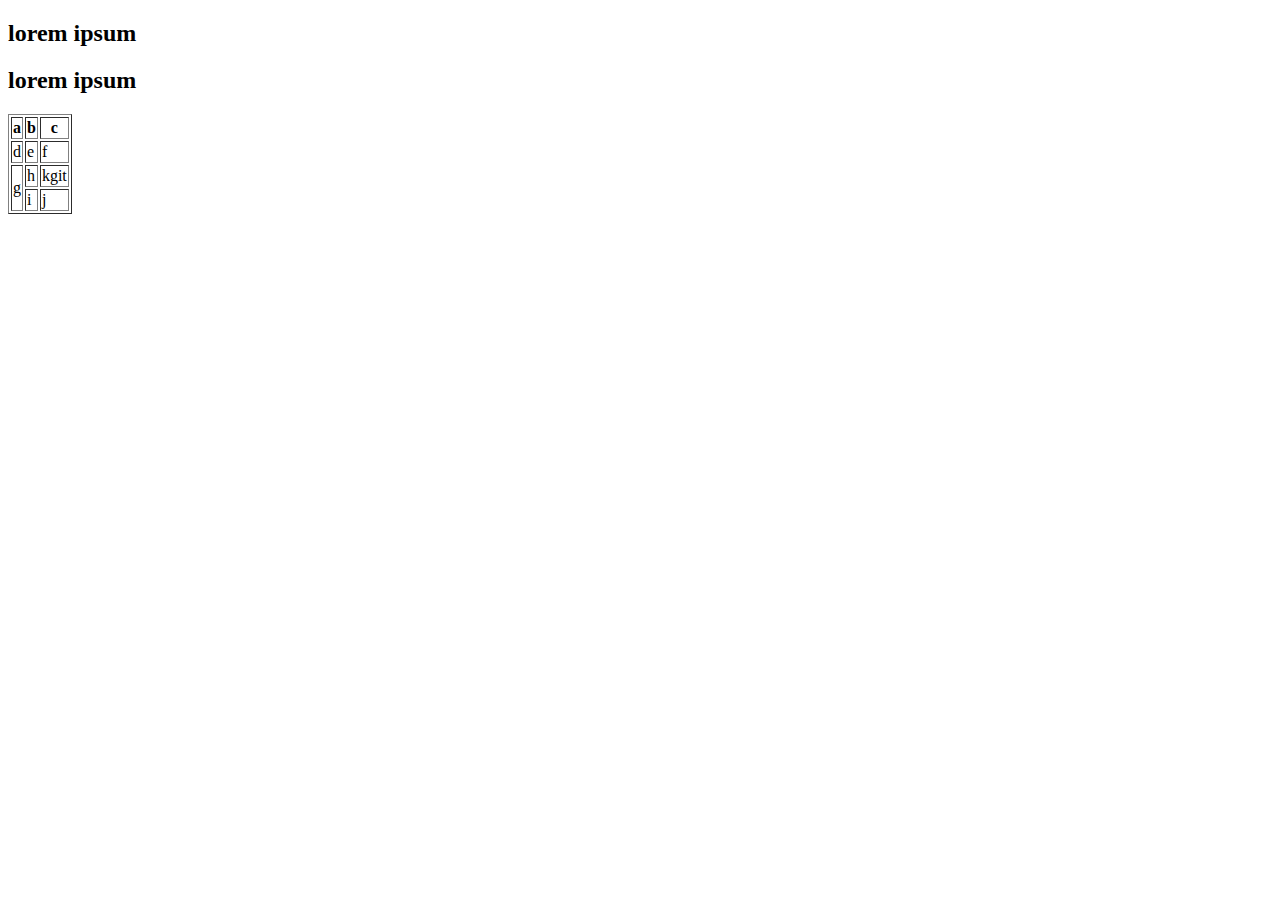
<file: html/gps/index.html>
<!DOCTYPE html>
<html>
<head>
<title>GPS 1.2</title>
</head>
<body>
	<nav></nav>
	<main>
	 
		 <article>
		 	<h2>lorem ipsum</h2>
		 	<header></header>

		 </article>

		 <section>
		 	<h2>lorem ipsum</h2>
		 	<footer></footer>
		 </section>

		 <aside></aside>

		<table border="1">
			 <tr>
			 	<th>a</th>
			 	<th>b</th>
			 	<th>c</th>
			 </tr>
			 <tr>
			 	<td>d</td>
			 	<td>e</td>
			 	<td>f</td>
			 </tr>
			 <tr>
			 	<td rowspan="2">g</td>
			 	<td>h</td>
			 	<td>kgit</td>
			 </tr>
			 <tr>
			 	<td>i</td>
			 	<td>j</td>
			 </tr>
		</table>

	</main>
</body>
</html>
</file>
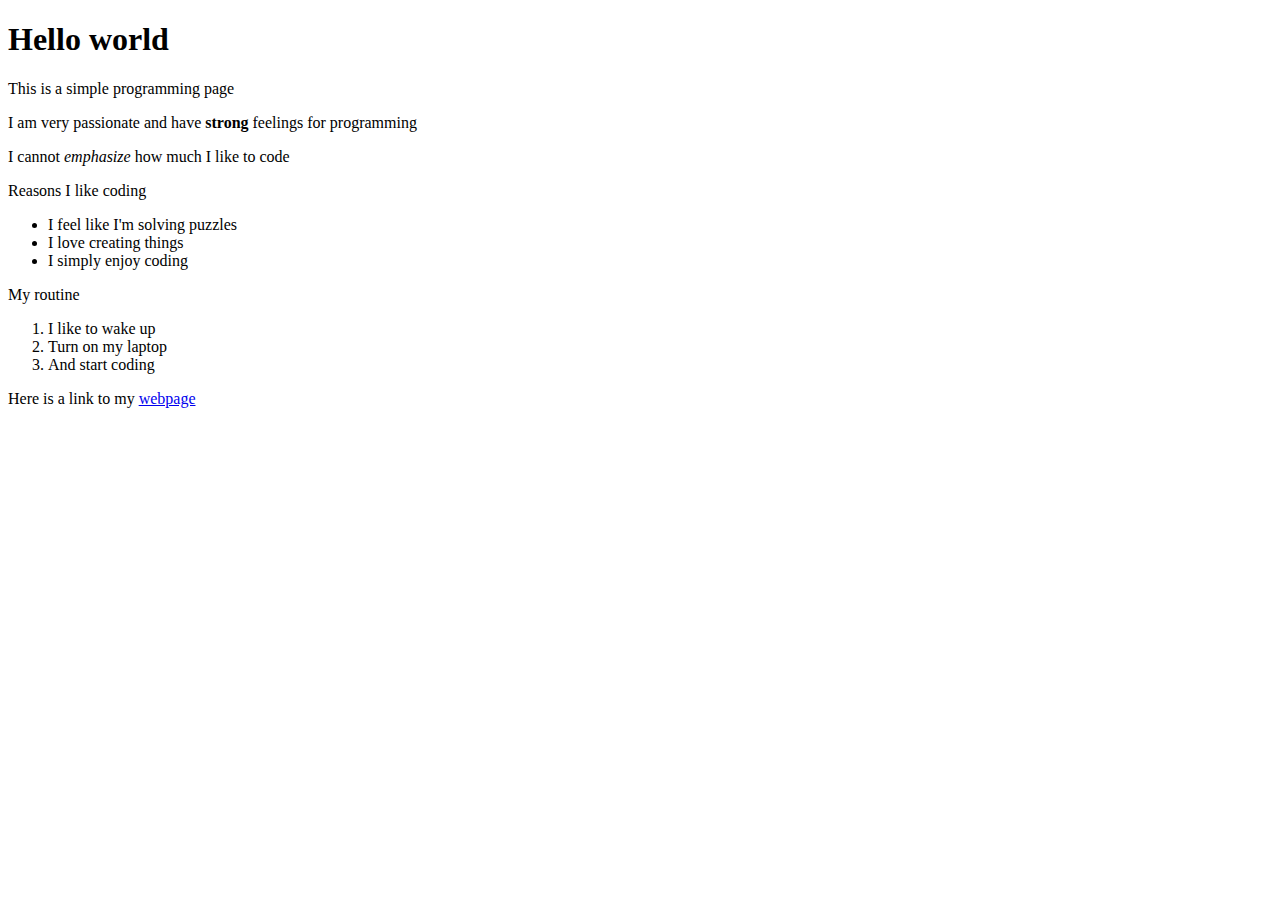
<file: html/web_basics/index.html>
<!DOCTYPE html>
<html>
<head>
	<title>My Index Page</title>
</head>
<body>
	<h1>Hello world</h1>

	<p>This is a simple programming page</p>

	<p>I am very passionate and have <strong>strong</strong> feelings for programming</p>

	<p>I cannot <em>emphasize</em> how much I like to code</p>

	<p>Reasons I like coding</p>
	<ul>
		<li>I feel like I'm solving puzzles</li>
		<li>I love creating things</li>
		<li>I simply enjoy coding</li>
	</ul>

	<p>My routine</p>
	<ol>
		<li>I like to wake up</li>
		<li>Turn on my laptop</li>
		<li>And start coding</li>
	</ol>

	<p>
		Here is a link to my <a href="https://earlsabalwebsite.herokuapp.com/"> webpage</a>
	</p>
</body>
</html>
</file>
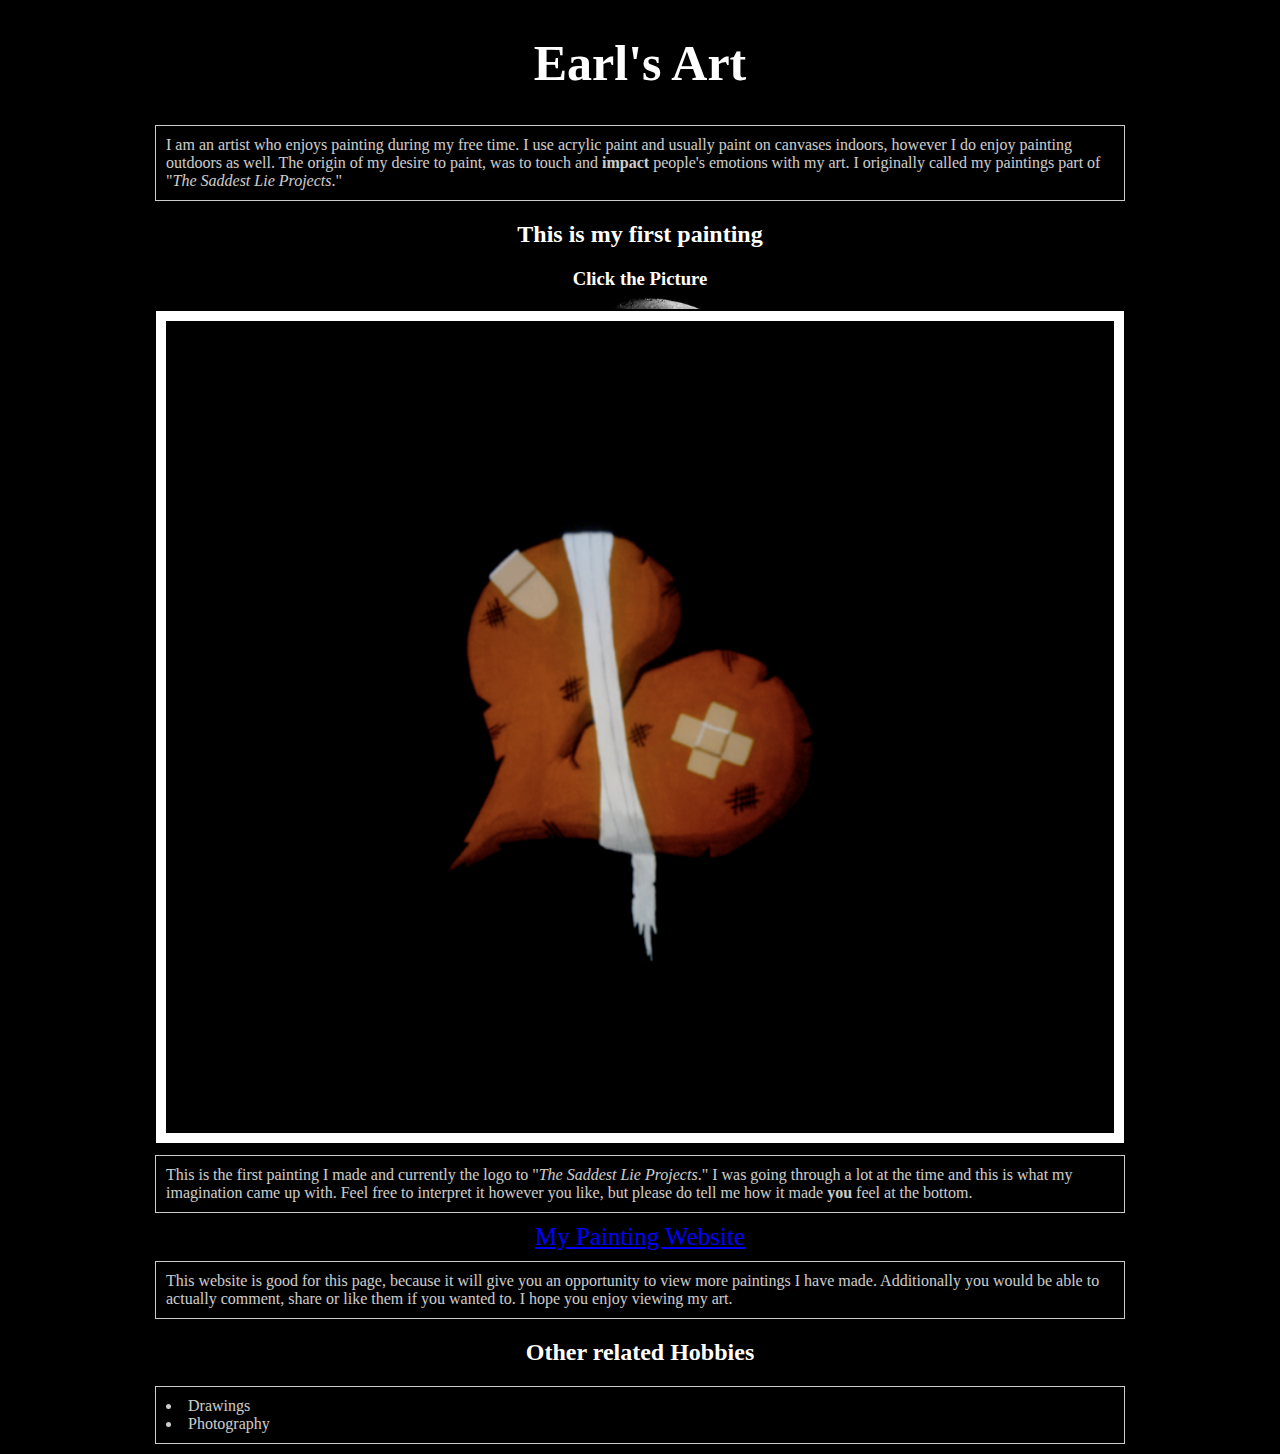
<file: web_dev/client_side_js/index.html>
<!DOCTYPE html>
<html>
<head>
	<title>Earl's Art</title>
	<link rel="stylesheet" href="styles.css" type="text/css">
</head>
<body>
	<h1>Earl's Art</h1>

	<p class="home_text">
		I am an artist who enjoys painting during my free time.  I use acrylic paint and usually paint on canvases indoors, however I do enjoy painting outdoors as well.  The origin of my desire to paint, was to touch and <strong>impact</strong> people's emotions with my art.  I originally called my paintings part of "<em>The Saddest Lie Projects</em>."
	</p>

	<h2 class="headers">
		<div id="first_art_header">This is my first painting</div>
	</h2>

	<h3 class="headers">
		<div id="temp_head">Click the Picture </div>
	</h3>

	<img id="first_painting" src="First_painting.png" alt="First painting">

	<p class="home_text">
		This is the first painting I made and currently the logo to "<em>The Saddest Lie Projects</em>." I was going through a lot at the time and this is what my imagination came up with.  Feel free to interpret it however you like, but please do tell me how it made <strong>you</strong> feel at the bottom.
	</p>

	<a id="website_link" href="https://www.facebook.com/SaddestLieProjects/">My Painting Website</a>

	<p class="home_text">
		This website is good for this page, because it will give you an opportunity to view more paintings I have made.  Additionally you would be able to actually comment, share or like them if you wanted to.  I hope you enjoy viewing my art.
	</p>

	<h2 class="headers">Other related Hobbies</h2>
	<ul class="home_list">
		<li>Drawings</li>
		<li>Photography</li>
	</ul>
	<script src="script.js"></script>
</body>
</html>
</file>
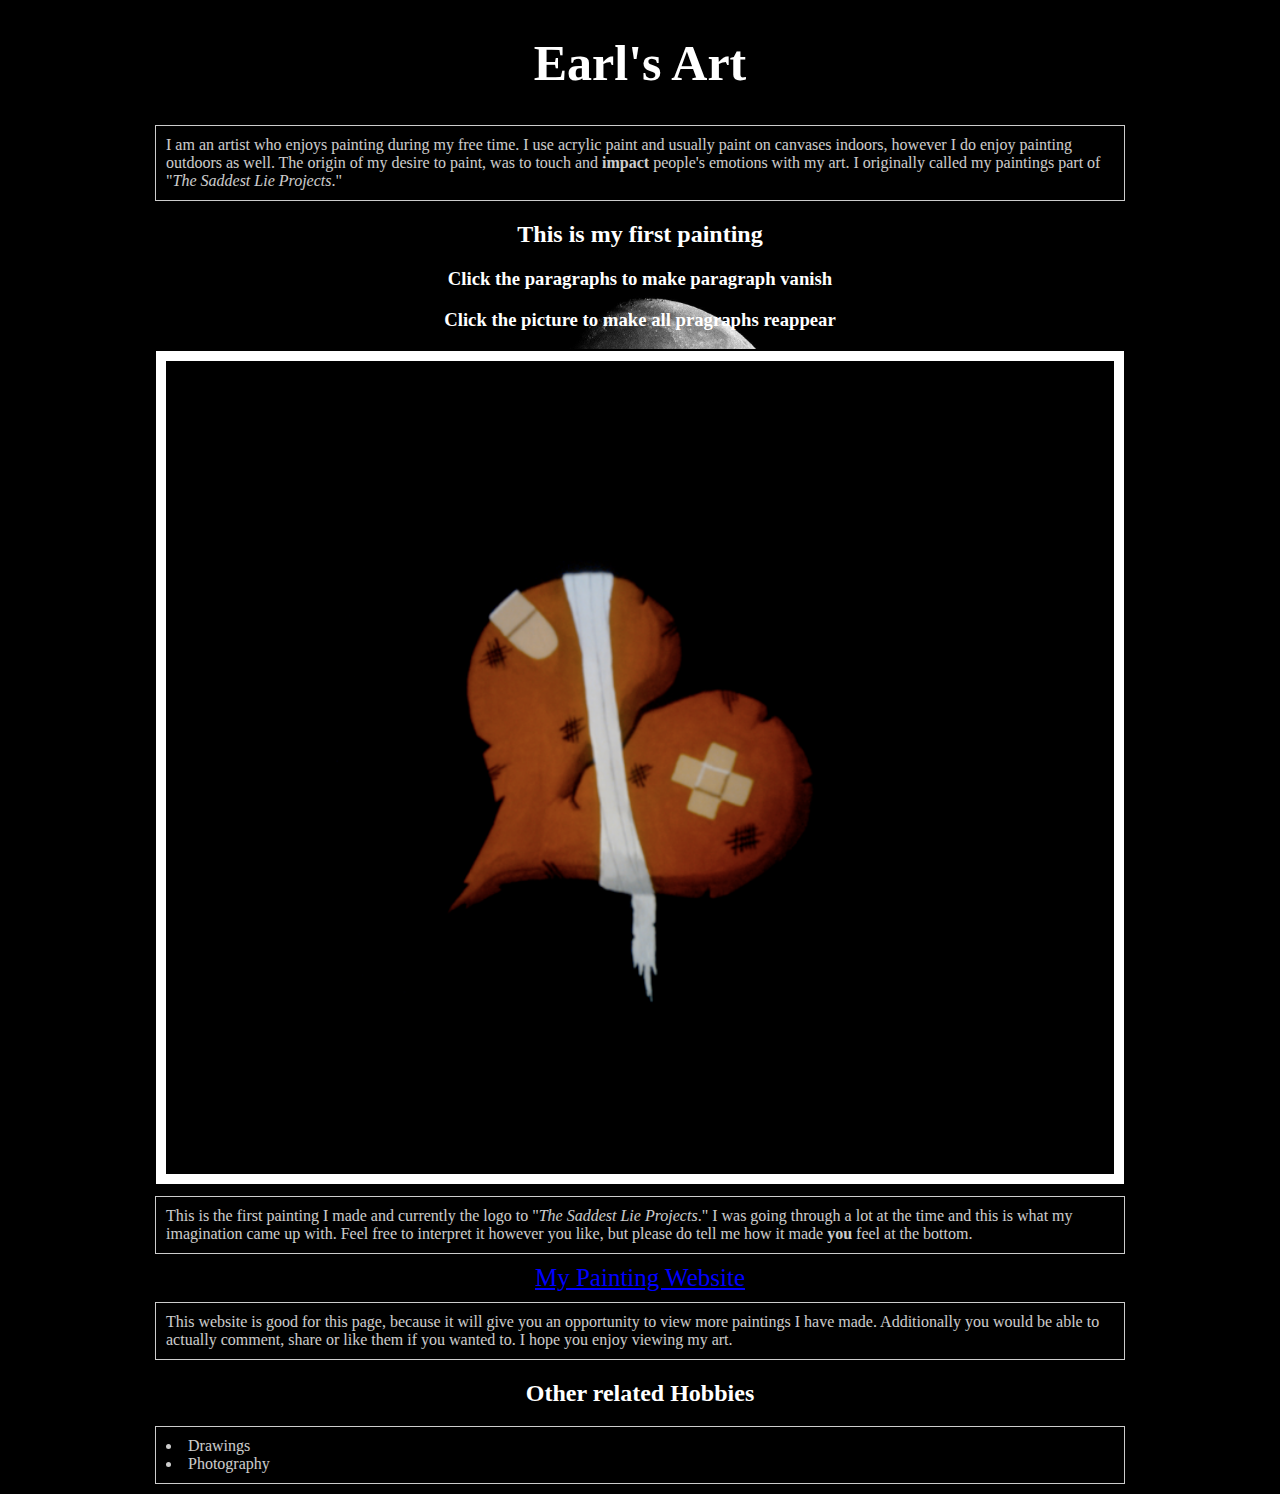
<file: web_dev/jquery/index.html>
<!DOCTYPE html>
<html>
<head>
	<title>Earl's Art</title>
	<link rel="stylesheet" href="styles.css" type="text/css">
	<script src="https://ajax.googleapis.com/ajax/libs/jquery/3.2.0/jquery.min.js"></script>
</head>
<body>
	<h1>Earl's Art</h1>

	<p class="home_text">
		I am an artist who enjoys painting during my free time.  I use acrylic paint and usually paint on canvases indoors, however I do enjoy painting outdoors as well.  The origin of my desire to paint, was to touch and <strong>impact</strong> people's emotions with my art.  I originally called my paintings part of "<em>The Saddest Lie Projects</em>."
	</p>

	<h2 class="headers">
		<div id="first_art_header">This is my first painting</div>
	</h2>

	<h3 class="headers">Click the paragraphs to make paragraph vanish</h3>
	<h3 class="headers">Click the picture to make all pragraphs reappear</h3>

	<img id="first_painting" src="First_painting.png" alt="First painting">

	<p class="home_text">
		This is the first painting I made and currently the logo to "<em>The Saddest Lie Projects</em>." I was going through a lot at the time and this is what my imagination came up with.  Feel free to interpret it however you like, but please do tell me how it made <strong>you</strong> feel at the bottom.
	</p>

	<a id="website_link" href="https://www.facebook.com/SaddestLieProjects/">My Painting Website</a>

	<p class="home_text">
		This website is good for this page, because it will give you an opportunity to view more paintings I have made.  Additionally you would be able to actually comment, share or like them if you wanted to.  I hope you enjoy viewing my art.
	</p>

	<h2 class="headers">Other related Hobbies</h2>
	<ul class="home_list">
		<li>Drawings</li>
		<li>Photography</li>
	</ul>
	<script src="text_disappear.js"></script>
	<script src="text_reappear.js"></script>
</body>
</html>
</file>
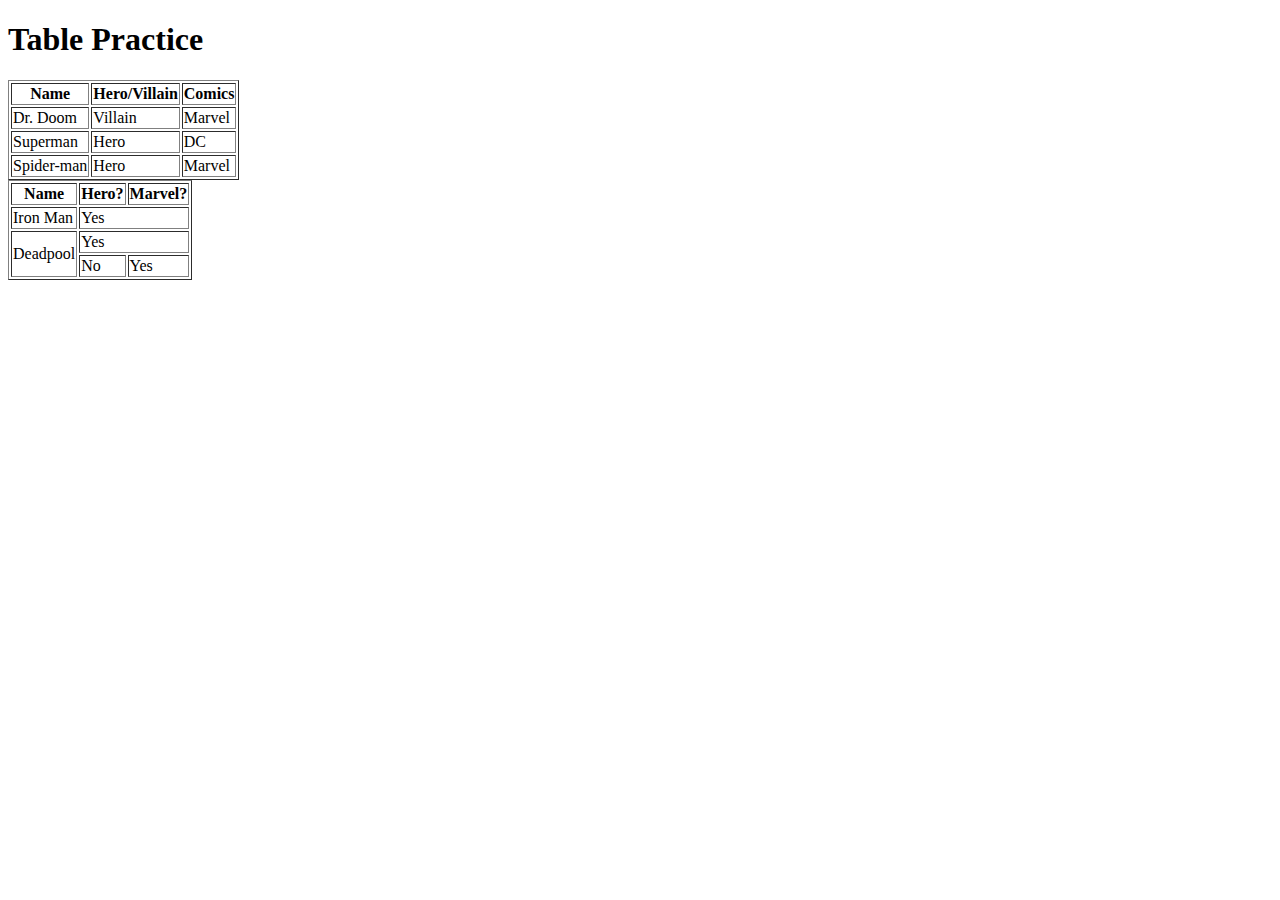
<file: html/table-practice.html>
<!DOCTYPE html>
<html>
<head>
	<title>Tables</title>
</head>
<body>
	<h1>Table Practice</h1>

	<table border=1>
	  <tr>
	    <th>Name</th>
	    <th>Hero/Villain</th>
	    <th>Comics</th>
	  </tr>
	  <tr>
	    <td>Dr. Doom</td>
	    <td>Villain</td>
	    <td>Marvel</td>
	  </tr>
	  <tr>
	    <td>Superman</td>
	    <td>Hero</td>
	    <td>DC</td>
	  </tr>
	  <tr>
	  	<td>Spider-man</td>
	  	<td>Hero</td>
	  	<td>Marvel</td>
	  </tr>
	</table>

	<table border=1>
    <tr>
      <th>Name</th>
      <th>Hero?</th>
      <th>Marvel?</th>
    </tr>
    <tr>
      <td>Iron Man</td>
      <td colspan="2">Yes</td>
    </tr>
    <tr>
      <td rowspan="2">Deadpool</td>
      <td colspan="2">Yes</td>
    </tr>
    <tr>
      <td>No</td>
      <td>Yes</td>
    </tr>
</table>
</body>
</html>
</file>
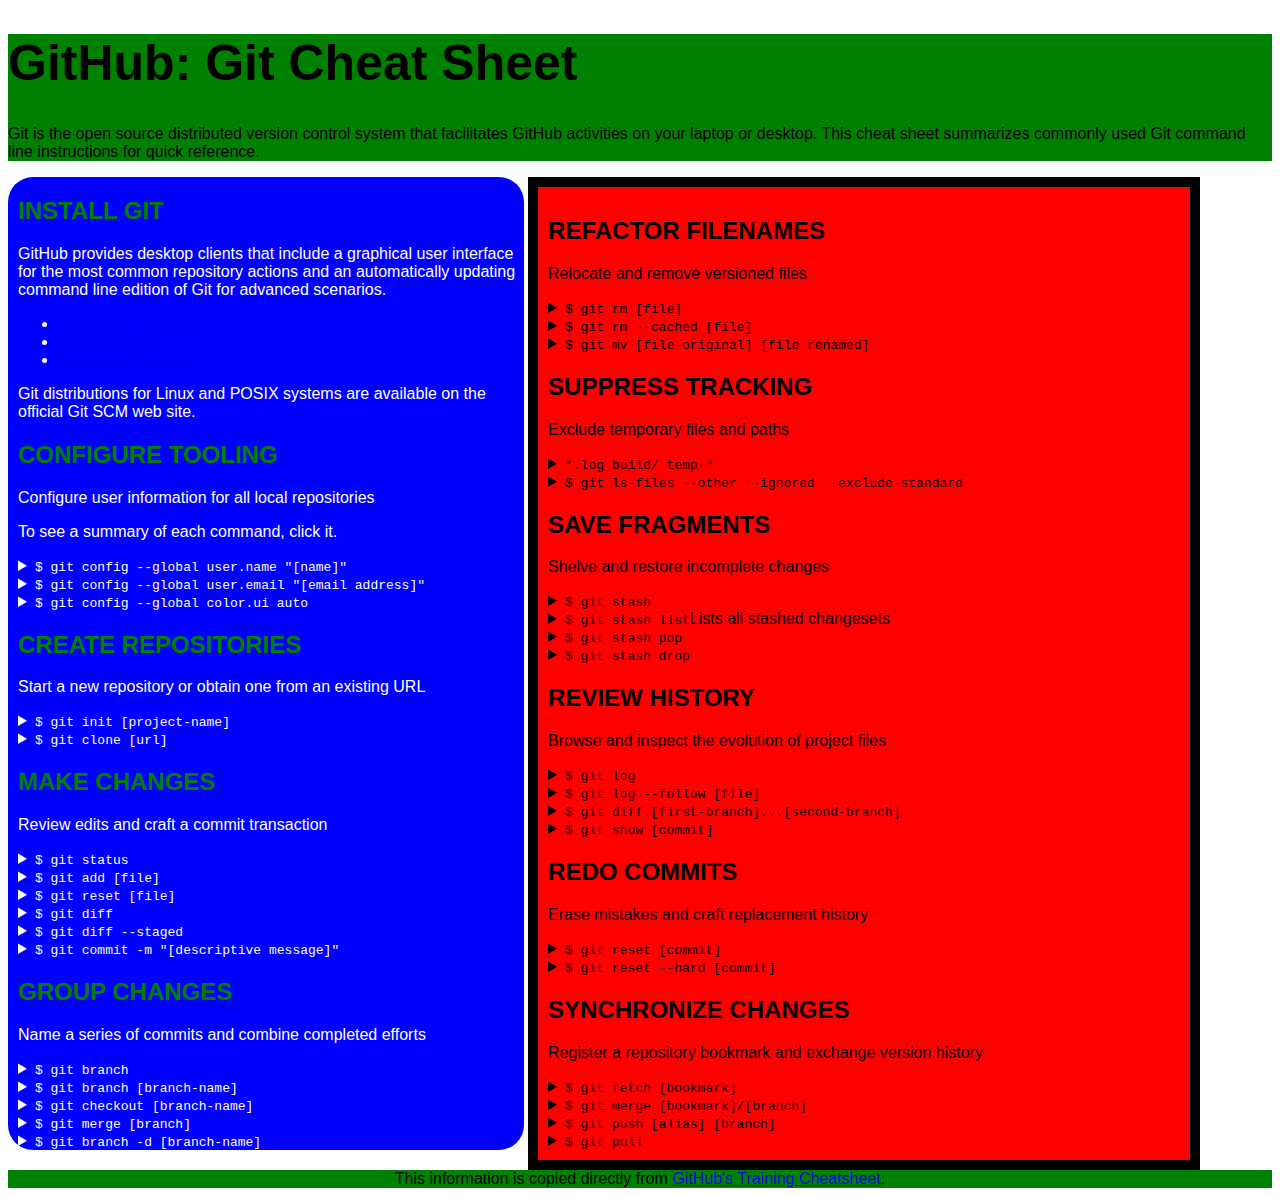
<file: css/gps/gps2-1.html>
<!--
Write your names here:
1. Earl Sabal
2. Quyen Tran
We spent [#] hours on this challenge.
-->

<!-- This challenge uses HTML5 syntax that may not be available in all browsers (It works in Chrome and Safari, from my testing. (<details> and<summary>). -->

<!DOCTYPE html>
<html lang="en">
  <head>
    <meta charset="UTF-8">
    <link rel="stylesheet" href="gps2-1.css" type="text/css">  <!-- Insert a link to the stylesheet here -->
    <title>Git Cheat Sheet</title>
  </head>

  <body>
    <header>
      <h1>GitHub: Git Cheat Sheet</h1>
      <p>Git is the open source distributed version control system that
        facilitates GitHub activities on your laptop or desktop.
        This cheat sheet summarizes commonly used Git command line
        instructions for quick reference.</p>
    </header>

    <section class="column-1">
      <article>
        <h2>INSTALL GIT</h2>
        <p>GitHub provides desktop clients that include a graphical user
        interface for the most common repository actions and an automatically
        updating command line edition of Git for advanced scenarios.</p>
        <ul>
          <li><a href="https://windows.github.com">GitHub for Windows</a></li>
          <li><a href="https://mac.github.com">GitHub for Mac</a></li>
          <li><a href="http://git-scm.com">Git for All Platforms</a></li>
        </ul>

        Git distributions for Linux and POSIX systems are available on the
        official Git SCM web site.
      </article>

      <article>
        <h2>CONFIGURE TOOLING</h2>
        <p>Configure user information for all local repositories</p>
        <p> To see a summary of each command, click it.</p>

        <details>
          <summary><code>$ git config --global user.name "[name]"</code></summary>
          <p>Sets the name you want attached to your commit transactions</p>
        </details>

        <details>
          <summary><code>$ git config --global user.email "[email address]"</code></summary>
          <p>Sets the email you want atached to your commit transactions</p>
        </details>

        <details>
          <summary><code>$ git config --global color.ui auto</code></summary>
          <p>Enables helpful colorization of command line output</p>
        </details>
      </article>

      <article>
        <h2>CREATE REPOSITORIES</h2>
        <p>Start a new repository or obtain one from an existing URL</p>

        <details>
          <summary><code>$ git init [project-name]</code></summary>
          <p>Creates a new local repository with the specified name</p>
        </details>

        <details>
          <summary><code>$ git clone [url]</code></summary>
          <p>Downloads a project and its entire version history</p>
        </details>
      </article>

      <article>
        <h2>MAKE CHANGES</h2>
        <p>Review edits and craft a commit transaction</p>

        <details>
          <summary><code>$ git status</code></summary>
          <p>Lists all new or modified files to be committed</p>
        </details>

        <details>
          <summary><code>$ git add [file]</code></summary>
          <p>Snapshots the file in preparation for versioning</p>
        </details>

        <details>
          <summary><code>$ git reset [file]</code></summary>
          <p>Unstages the file, but preserve its contents</p>
        </details>

        <details>
          <summary><code>$ git diff</code></summary>
          <p>Shows file differences not yet staged</p>
        </details>

        <details>
          <summary><code>$ git diff --staged</code></summary>
          <p>Shows file differences between staging and the last file version</p>
        </details>

        <details>
          <summary><code>$ git commit -m "[descriptive message]"</code></summary>
          <p>Records file snapshots permanently in version history</p>
        </details>
      </article>

      <article>
        <h2>GROUP CHANGES</h2>
        <p>Name a series of commits and combine completed efforts</p>

        <details>
          <summary><code>$ git branch</code></summary>
          <p>Lists all local branches in the current repository</p>
        </details>

        <details>
          <summary><code>$ git branch [branch-name]</code></summary>
          <p>Creates a new branch</p>
        </details>

        <details>
          <summary><code>$ git checkout [branch-name]</code></summary>
          <p>Switches to the specified branch and updates the working directory</p>
        </details>

        <details>
          <summary><code>$ git merge [branch]</code></summary>
          <p>Combines the specified branch’s history into the current branch</p>
        </details>

        <details>
          <summary><code>$ git branch -d [branch-name]</code></summary>
          <p>Deletes the specified branch</p>
        </details>
      </article>
    </section>

    <section class="column-2">
      <article>
        <h2>REFACTOR FILENAMES</h2>
        <p>Relocate and remove versioned files</p>

        <details>
          <summary><code>$ git rm [file]</code></summary>
          <p>Deletes the file from the working directory and stages the deletion</p>
        </details>

        <details>
          <summary><code>$ git rm --cached [file]</code></summary>
          <p>Removes the file from version control but preserves the file locally</p>
        </details>

        <details>
          <summary><code>$ git mv [file-original] [file-renamed]</code></summary>
          <p>Changes the file name and prepares it for commit</p>
        </details>
      </article>

      <article>
        <h2>SUPPRESS TRACKING</h2>
        <p>Exclude temporary files and paths</p>

        <details>
          <summary><code>*.log
                    build/
                    temp-*
          </code></summary>
          <p>A text file named .gitignore suppresses accidental versioning of files and paths matching the specified paterns</p>
        </details>

        <details>
          <summary><code>$ git ls-files --other --ignored --exclude-standard</code></summary>
          <p>Lists all ignored files in this project</p>
        </details>
      </article>

      <article>
        <h2>SAVE FRAGMENTS</h2>
        <p>Shelve and restore incomplete changes</p>

        <details>
          <summary><code>$ git stash</code></summary>
          <p>Temporarily stores all modified tracked files</p>
        </details>

        <details>
          <summary><code>$ git stash list</code>Lists all stashed changesets</summary>
          <p></p>
        </details>

        <details>
          <summary><code>$ git stash pop</code></summary>
          <p>Restores the most recently stashed files</p>
        </details>

        <details>
          <summary><code>$ git stash drop</code></summary>
          <p>Discards the most recently stashed changeset</p>
        </details>

      </article>

      <article>
        <h2>REVIEW HISTORY</h2>
        <p>Browse and inspect the evolution of project files</p>

        <details>
          <summary><code>$ git log</code></summary>
          <p>Lists version history for the current branch</p>
        </details>

        <details>
          <summary><code>$ git log --follow [file]</code></summary>
          <p>Lists version history for a file, including renames</p>
        </details>

        <details>
          <summary><code>$ git diff [first-branch]...[second-branch]</code></summary>
          <p>Shows content differences between two branches</p>
        </details>

        <details>
          <summary><code>$ git show [commit]</code></summary>
          <p>Outputs metadata and content changes of the specified commit</p>
        </details>
      </article>

      <article>
        <h2>REDO COMMITS</h2>
        <p>Erase mistakes and craft replacement history</p>

        <details>
          <summary><code>$ git reset [commit]</code></summary>
          <p>Undoes all commits after [commit], preserving changes locally</p>
        </details>

        <details>
          <summary><code>$ git reset --hard [commit]</code></summary>
          <p>Discards all history and changes back to the specified commit</p>
        </details>
      </article>

      <article>
        <h2>SYNCHRONIZE CHANGES</h2>
        <p>Register a repository bookmark and exchange version history</p>

        <details>
          <summary><code>$ git fetch [bookmark]</code></summary>
          <p>Downloads all history from the repository bookmark</p>
        </details>

        <details>
          <summary><code>$ git merge [bookmark]/[branch]</code></summary>
          <p>Combines bookmark’s branch into current local branch</p>
        </details>

        <details>
          <summary><code>$ git push [alias] [branch]</code></summary>
          <p>Uploads all local branch commits to GitHub</p>
        </details>

        <details>
          <summary><code>$ git pull</code></summary>
          <p>Downloads bookmark history and incorporates changes</p>
        </details>
      </article>
    </section>

    <footer>
      This information is copied directly from <a href="https://training.github.com/kit/downloads/github-git-cheat-sheet.pdf">GitHub's Training Cheatsheet</a>.
    </footer>
  <!-- Add your reflection here as a comment. 
       I did feel more confident with CSS positioning in this challenge, I did not realize how much I actually understood doing CSS and how much I was able to apply with my pairing partner.  I was also able to learn and build more onto my knowledge as we were doing the challenge.  I can say I am now comfortable using and listing CSS as a skill I can use.
  -->
  </body>
</html>
</file>
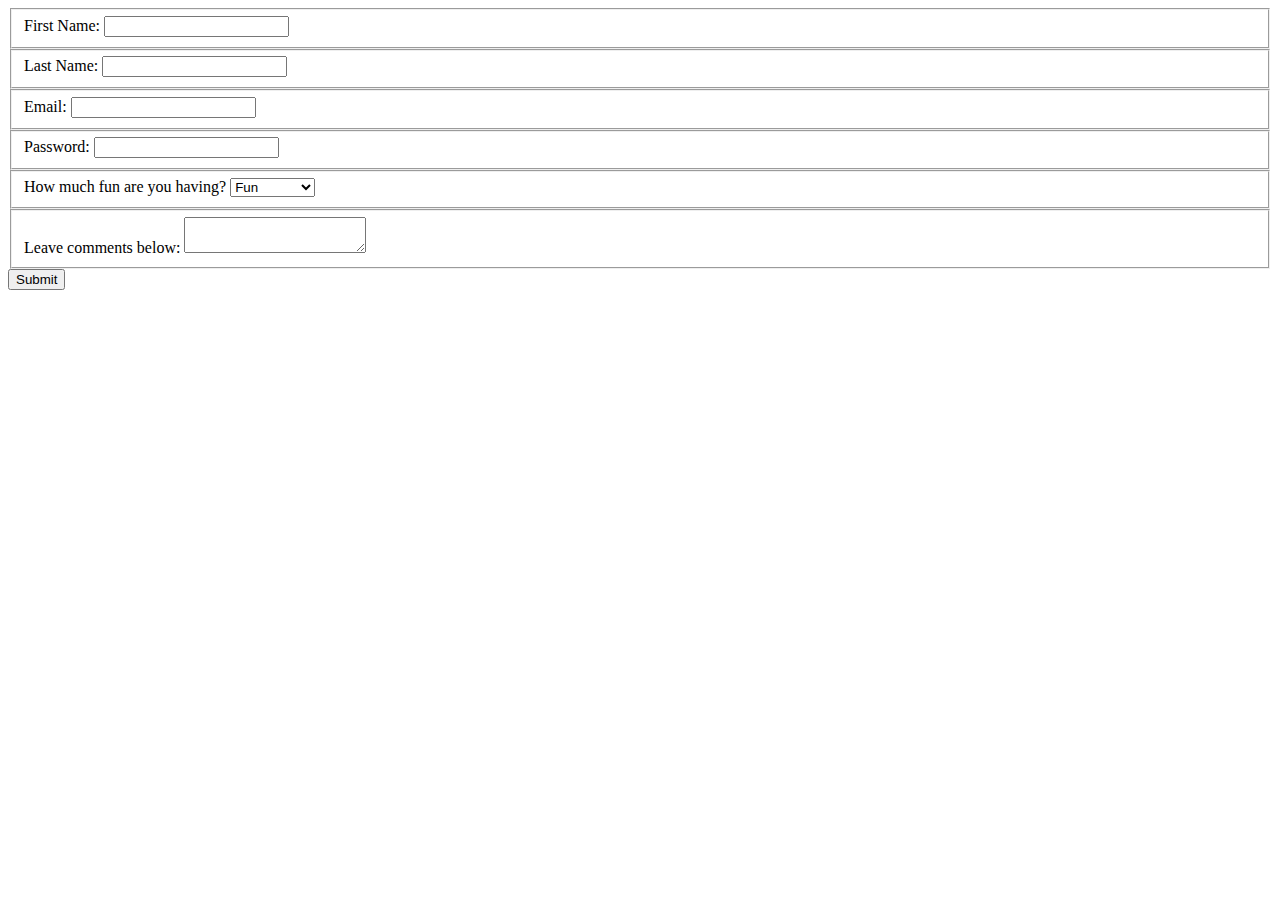
<file: html/forms/practice_form.html>
<!DOCTYPE html>
<html>
<head>
	<title>Form</title>
</head>
<body>

	<form name="success" method="post" action="success.html">

		<fieldset>
			<div>
				<label>First Name:</label>
				<input type="text" name="fname">
			</div>
		</fieldset>

		<fieldset>
			<div>
				<label>Last Name:</label>
				<input type="text" name="lname">
			</div>
		</fieldset>

		<fieldset>
			<div>
				<label >Email:</label>
				<input type="email" name="email">
			</div>
		</fieldset>	

		<fieldset>
			<div>
				<label >Password:</label>
				<input type="Password" name="password">
			</div>
		</fieldset>	

		<fieldset>
			<div>
				<label>How much fun are you having?</label>
				<select name="Funlevel">
					<option value="HavingFun">Fun</option>
					<option value="Lotsoffun">Lots of fun</option>
					<option value="bored">bored</option>
				</select>
			</div>
		</fieldset>

		<fieldset>
			<div>
				<label>Leave comments below:</label>
				<textarea name="comments"></textarea>
			</div>
		</fieldset>

		<input type="submit" name="submit" value="Submit">


	</form>


</body>
</html>
</file>
<file: web_dev/client_side_js/styles.css>
body {
	background-image: url("moon-background.jpg");
	background-position: center;
	background-size: 25% ;
	background-attachment: fixed;
	background-repeat: no-repeat;
	background-color: black;
	color: white;
}

h1 {
	font-family: Impact;
	font-size: 50px;
	text-align: center;
}

.headers {
	font-family: Arial Black;
	text-align: center;
}

#first_painting {
	width: 75%;
	height: auto;
	display: flex;
	border: 2px solid black;
	background-color: white;
	padding: 10px;
	margin: 0 auto;
}

#website_link {
	display: block;
	font-size: 25px;
	text-align: center;
}

.drawing {
	width: 80%;
	height: auto;
	display: flex;
	margin: 0 auto;
}

.home_text {
	border: 1px solid white;
	padding: 10px;
	width: 75%;
	margin: 10px auto;
	background-color: black;
	opacity: 0.8;
}

.home_list {
	list-style-position: inside;
	border: 1px solid white;
	padding: 10px;
	width: 75%;
	margin: 10px auto;
	background-color: black;
	opacity: 0.8;
}

form {
	border: 1px solid white;
	padding: 10px;
	width: 75%;
	margin: 10px auto;
	background-color: black;
	opacity: 0.8;
}

.button {
	display: block;
	background-color: gray;
	border:  1px solid white;
	color: white;
	padding: 10px 20px;
	text-align: center;
	font-size: 16px;
	margin: 10px auto;
}

a:link {
    color: blue;
}

a:visited {
    color: gray;
}

a:hover {
    color: white;
}

a:active {
    color: red;
}

@media screen and (max-width: 500px) {
	h1 {
		font-size: 20px;
	}
}

@media screen and (max-width: 200px) {
	h1 {
		font-size: 12px;
	}
	body {
		font-size: 10px;
	}
}
</file>
<file: web_dev/jquery/styles.css>
body {
	background-image: url("moon-background.jpg");
	background-position: center;
	background-size: 25% ;
	background-attachment: fixed;
	background-repeat: no-repeat;
	background-color: black;
	color: white;
}

h1 {
	font-family: Impact;
	font-size: 50px;
	text-align: center;
}

.headers {
	font-family: Arial Black;
	text-align: center;
}

#first_painting {
	width: 75%;
	height: auto;
	display: flex;
	border: 2px solid black;
	background-color: white;
	padding: 10px;
	margin: 0 auto;
}

#website_link {
	display: block;
	font-size: 25px;
	text-align: center;
}

.drawing {
	width: 80%;
	height: auto;
	display: flex;
	margin: 0 auto;
}

.home_text {
	border: 1px solid white;
	padding: 10px;
	width: 75%;
	margin: 10px auto;
	background-color: black;
	opacity: 0.8;
}

.home_list {
	list-style-position: inside;
	border: 1px solid white;
	padding: 10px;
	width: 75%;
	margin: 10px auto;
	background-color: black;
	opacity: 0.8;
}

form {
	border: 1px solid white;
	padding: 10px;
	width: 75%;
	margin: 10px auto;
	background-color: black;
	opacity: 0.8;
}

.button {
	display: block;
	background-color: gray;
	border:  1px solid white;
	color: white;
	padding: 10px 20px;
	text-align: center;
	font-size: 16px;
	margin: 10px auto;
}

a:link {
    color: blue;
}

a:visited {
    color: gray;
}

a:hover {
    color: white;
}

a:active {
    color: red;
}

@media screen and (max-width: 500px) {
	h1 {
		font-size: 20px;
	}
}

@media screen and (max-width: 200px) {
	h1 {
		font-size: 12px;
	}
	body {
		font-size: 10px;
	}
}
</file>
<file: css/gps/gps2-1.css>
.column-1 {
  background-color: blue;
  display: inline-block;
  width: 40%;
  vertical-align: top;
  padding-left: 10px;
  border-radius: 25px;
  color: white;
}

.column-2 {
  background-color: red;
  display: inline-block;
  width: 50%;
  vertical-align: top;
  padding: 10px;
  border: 10px solid black;
}

body {
  font-family: Arial;
}

footer {
  text-align: center;
}

h1 {
  font-size: 50px;
}

header, footer {
  background-color: green;
}

.column-1 > article > h2 {
  color: green;
}

a:hover {
  color: orange;
}
</file>
